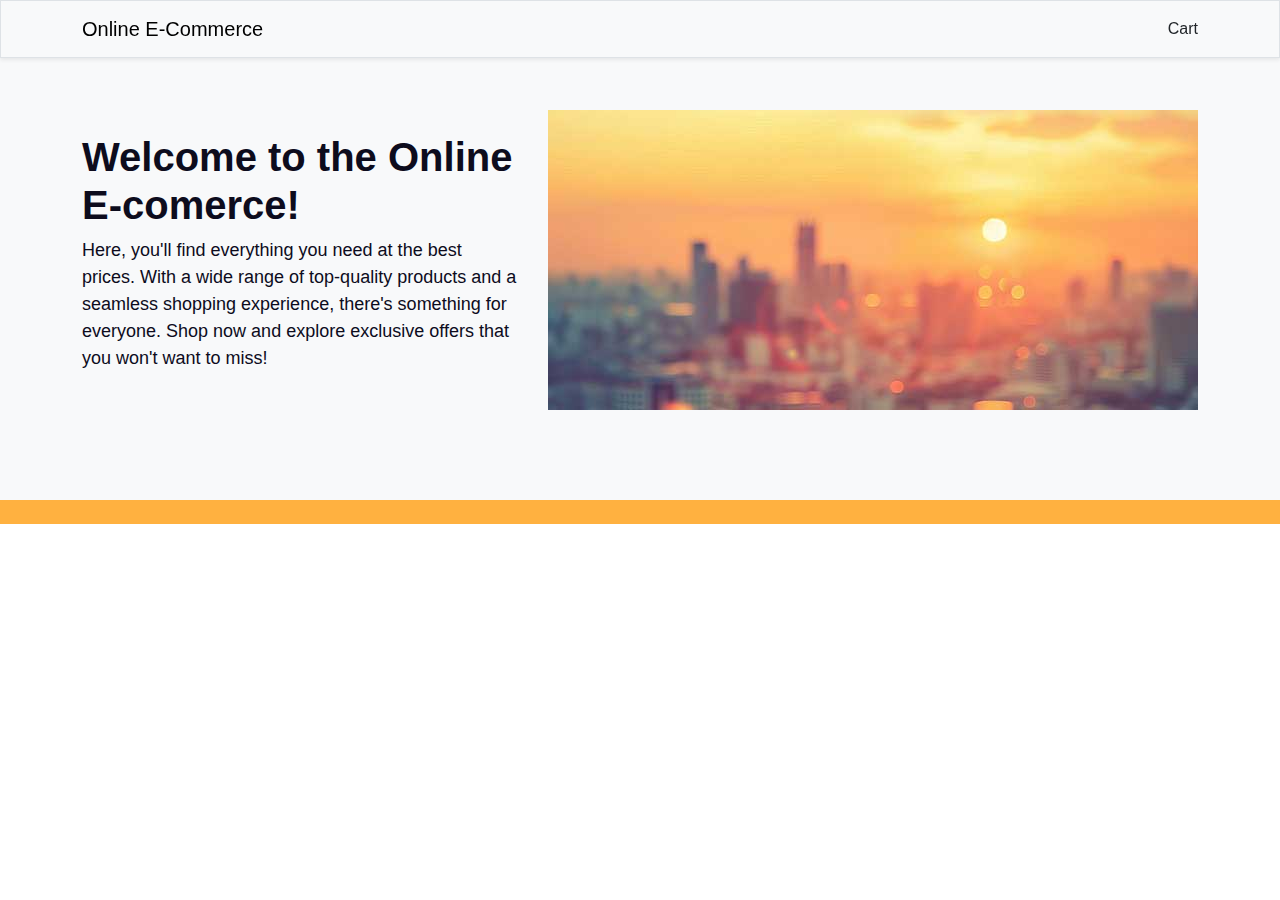
<file: index.html>
<!doctype html>
<html lang="en">
  <head>
    <meta charset="UTF-8" />
    <meta name="viewport" content="width=device-width, initial-scale=1.0" />
    <title>Online E-comerce</title>
    <link
      href="https://cdn.jsdelivr.net/npm/bootstrap@5.3.3/dist/css/bootstrap.min.css"
      rel="stylesheet"
      integrity="sha384-QWTKZyjpPEjISv5WaRU9OFeRpok6YctnYmDr5pNlyT2bRjXh0JMhjY6hW+ALEwIH"
      crossorigin="anonymous"
    />
    <script
      src="https://cdn.jsdelivr.net/npm/bootstrap@5.3.3/dist/js/bootstrap.bundle.min.js"
      integrity="sha384-YvpcrYf0tY3lHB60NNkmXc5s9fDVZLESaAA55NDzOxhy9GkcIdslK1eN7N6jIeHz"
      crossorigin="anonymous"
    ></script>
    <link rel="stylesheet" href="./styles/styles.css" />
  </head>
  <body class="body">
    <nav
      class="navbar navbar-expand-lg navbar-light bg-light border shadow-sm fixed-top"
    >
      <div class="container">
        <a class="navbar-brand nav-animation" href="./index.html"
          >Online E-Commerce</a
        >

        <div class="d-flex ms-auto">
          <a class="nav-link nav-animation" href="./views/cart.html">Cart</a>
        </div>
      </div>
    </nav>
    <section class="bg-light">
      <div class="container">
        <div class="reciving-card">
          <div>
            <h1 class="f-color-1 extra-bold">
              Welcome to the Online<br />
              E-comerce!
            </h1>
            <p class="f-color-1 landing-p">
              Here, you'll find everything you need at the best prices. With a
              wide range of top-quality products and a seamless shopping
              experience, there's something for everyone. Shop now and explore
              exclusive offers that you won't want to miss!
            </p>
          </div>
          <img src="./img/card-img.jpg" alt="lorem img" />
        </div>
      </div>
    </section>
    <div class="bg-color-3">
      <div
        class="container product-section d-flex mt-4 flex-wrap gap-4 justify-content-center"
      ></div>
    </div>
    <script src="./src/index.js"></script>
  </body>
</html>
</file>
<file: styles/styles.css>
* {
  box-sizing: border-box;
  font-family: Roboto, Oxygen, Ubuntu, Cantarell, 'Open Sans', 'Helvetica Neue', sans-serif;
  margin: 0;
  padding: 0;
}

.body {
  display: flex;
  flex-direction: column;
  justify-content: center;
}

.landing-p {
  font-size: 18px;
}

.bg-color-1 {
  background-color: #0D0C1D;
}

.bg-color-2 {
  background-color: #F5F3F5;
}

.bg-color-3 {
  background-color: #FFB140;
}

.f-color-1 {
  color: #0D0C1D;
}

.f-color-2 {
  color: #F5F3F5;
}

.extra-bold {
  font-weight: 800;
}

.reciving-card {
  display: flex;
  align-items: center;
  justify-content: center;
  gap: 30px;
  margin: 110px 0 90px 0;
}

.product-img {
  display: block;
  max-width: 150px;
  height: auto;
  margin: auto;
}

.cart-img {
  width: auto;
  height: 100px;
  margin: 0;
}

a {
  text-decoration: none;
}

ul {
  margin-bottom: 0;
}

li {
  list-style-type: none;
}

table td {
  vertical-align: middle;
}

.nav-animation {
  position: relative;
}

.nav-animation::after {
  content: '';
  position: absolute;
  bottom: 0;
  left: 50%;
  width: 0;
  height: 5px;
  background-color: #FFB140;
  transition: width 0.3s ease, left 0.3s ease;
  transform: translateX(-50%);
}

.nav-animation:hover::after {
  width: 100%;
  left: 50%;
}
</file>
